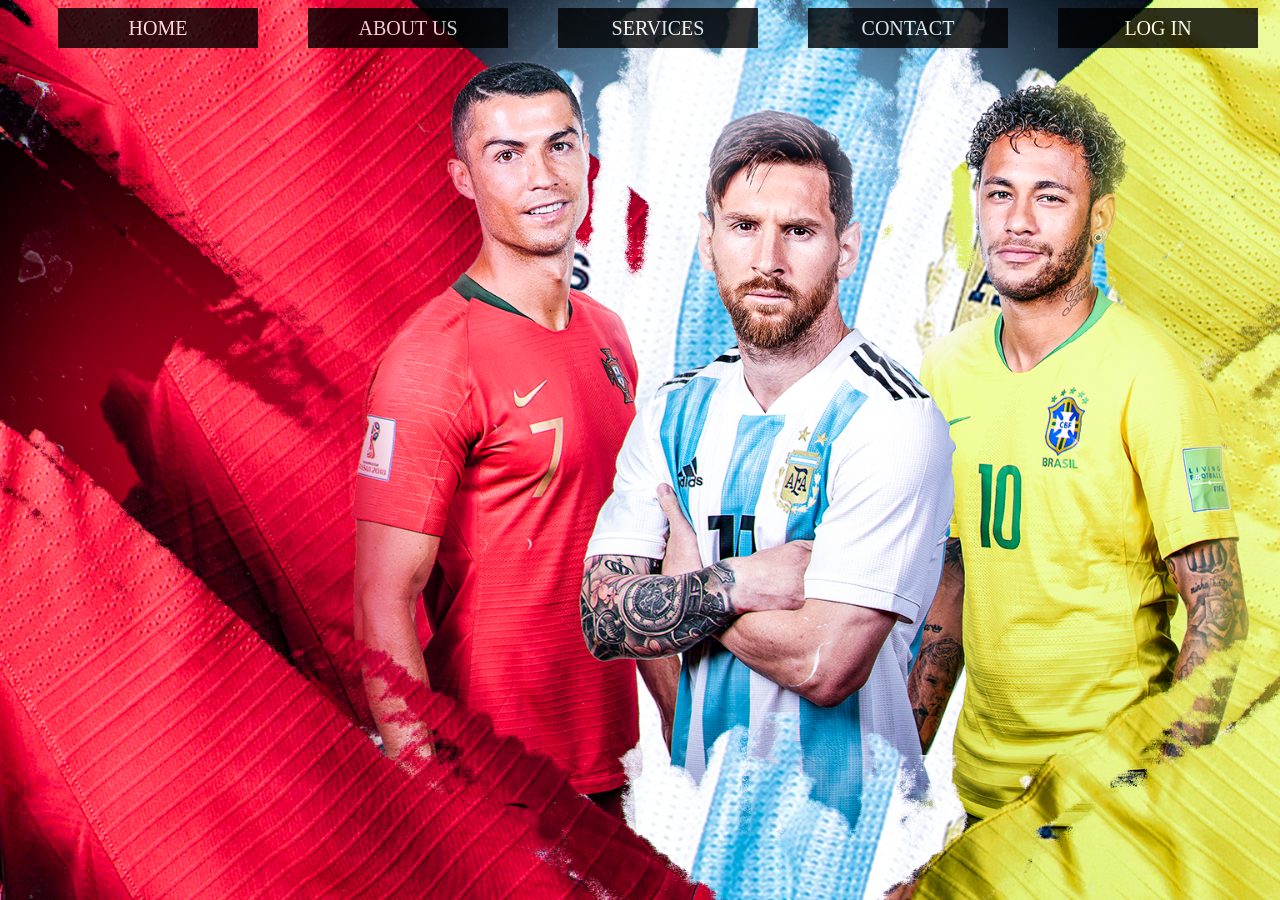
<file: index.html>
<!DOCTYPE html>
<html lang="en">
<head>
    <meta charset="UTF-8">
    <title> Sport Website </title>
    <link rel="stylesheet" type="text/css" href="style.css">
</head>
<body>
    <ul>
      <li> <a href="Home.html"> HOME </a> </li>
      <li> <a href="About us.html" target="_blank"> ABOUT US </a> </li>
      <li> <a href=""> SERVICES </a>
        <ul>
	        <li> <a href="Reservation.html" target="_blank"> Reservation </a> </li>
		      <li> <a href="Feedback.html" target="_blank"> Feedback </a> </li>
	      </ul>
	    </li>
      <li> <a href=""> CONTACT </a>
        <ul>
		    <li> <a href="https://www.facebook.com/abdurahman.idris.357" target="_blank"> Facebook </a> </li>
	      </ul>
      </li>
	    <li> <a href="Sign In.html" target="_blank"> LOG IN </a> </li>
    </ul>	
<br><br><br><br><br><br><br><br><br><br><br><br><br><br>
  </body>
</html>
    
</body>
</html>
</file>
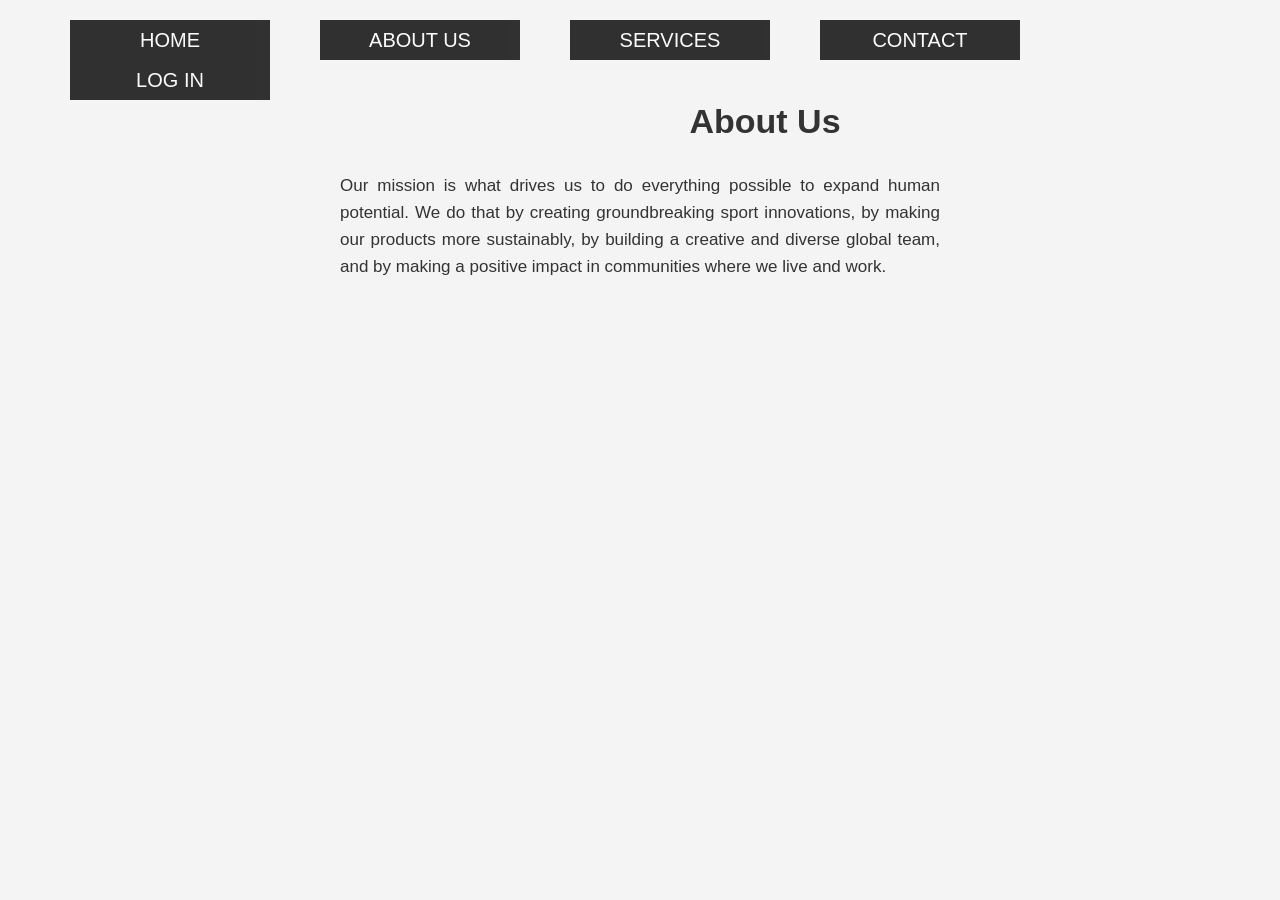
<file: About us.html>
<!DOCTYPE html>
<html lang="en">
<head>
  <meta charset="UTF-8">
  <meta name="viewport" content="width=device-width, initial-scale=1.0">
  <link rel="stylesheet" href="style1.css">
  <title>About Us</title>
  <style>
    body {
      margin: 0;
      font-family: Arial, sans-serif;
      font-size: 17px;
      color: #333;
      line-height: 1.6;
      padding: 20px;
      background-color: #f4f4f4;
    }

    h1 {
      text-align: center;
      color: #333;
    }

    p {
      max-width: 600px;
      margin: 20px auto;
      text-align: justify;
    }
  </style>
</head>
<body>
  <div>
    <ul>
      <li> <a href="Home.html"> HOME </a> </li>
      <li> <a href="About us.html" target="_blank"> ABOUT US </a> </li>
      <li> <a href=""> SERVICES </a>
        <ul>
          <li> <a href="Reservation.html" target="_blank"> Reservation </a> </li>
          <li> <a href="Feedback.html" target="_blank"> Feedback </a> </li>
        </ul>
      </li>
      <li> <a href=""> CONTACT </a>
        <ul>
        <li> <a href="https://www.facebook.com/abdurahman.idris.357" target="_blank"> Facebook </a> </li>
        </ul>
      </li>
      <li> <a href="Sign In.html" target="_blank"> LOG IN </a> </li>
    </ul>
  </div>
  <br><br>

  <h1>About Us</h1>
  <p>
    Our mission is what drives us to do everything possible to expand human potential. We do that by creating groundbreaking sport innovations,
    by making our products more sustainably, by building a creative and diverse global team, and by making a positive impact in communities where we live and work.
  </p>

</body>
</html>
</file>
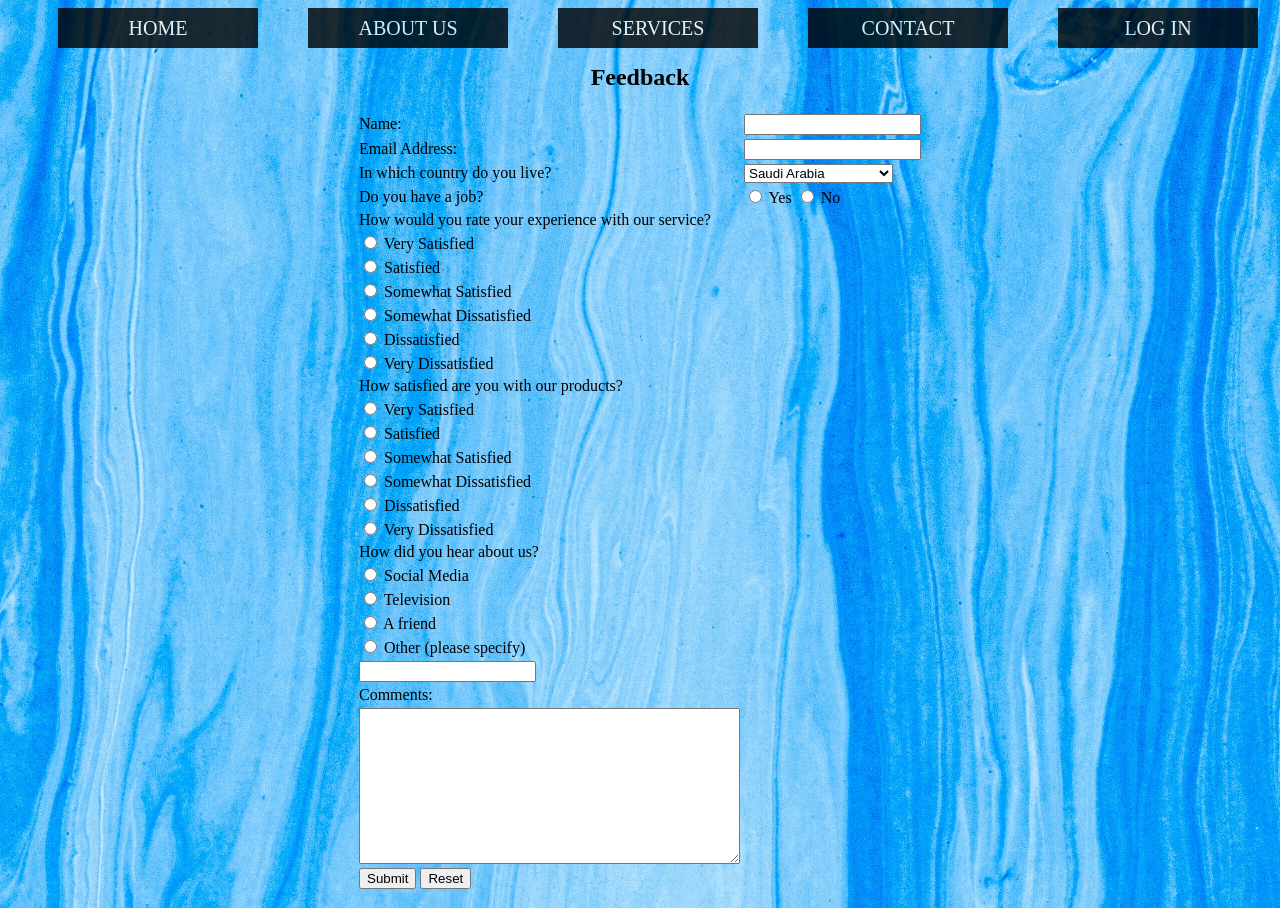
<file: Feedback.html>
<html>
<head>
  <title> Feedback </title>
  <script type="text/javascript">
  
    function lettersOnly(input){
	var regex = /[^a-z]/gi;
	input.value = input.value.replace(regex,"");
	
	}
  
  </script>
  
  <link rel="stylesheet" type="text/css" href="style1.css">
  <style>
    body{
    background-image: url("img_19.jpg");
    background-size: cover;
    color: black;
    }
	
  </style>
  
</head>
<body>

	<ul>
		<li> <a href="Home.html"> HOME </a> </li>
		<li> <a href="About us.html" target="_blank"> ABOUT US </a> </li>
		<li> <a href=""> SERVICES </a>
		  <ul>
			<li> <a href="Reservation.html" target="_blank"> Reservation </a> </li>
			<li> <a href="Feedback.html" target="_blank"> Feedback </a> </li>
		  </ul>
		</li>
		<li> <a href=""> CONTACT </a>
		  <ul>
		  <li> <a href="https://www.facebook.com/abdurahman.idris.357" target="_blank"> Facebook </a> </li>
		  </ul>
		</li>
		<li> <a href="Sign In.html" target="_blank"> LOG IN </a> </li>
	  </ul>
  
  <center>
  <br><br>
    <h2> Feedback </h2>
	  <form>
	    <table>
		  <tr>
		    <td> Name: </td>
		    <td> <input type="text" id="name" onkeyup="lettersOnly(this)" maxlength="10" required> </td>
		  </tr>
		  
		  <tr>
		    <td> Email Address: </td>
		    <td> <input type="email" required> </td>
		  </tr>
		  
		  <tr>
		    <td> In which country do you live? </td>
		    <td>
		      <select name="Countries" required>
			    <option> Algeria </option>
			    <option> Bahrain </option>
			    <option> Egypt </option> 
			    <option> Iran </option>
				<option> Iraq </option>
				<option> Jordan </option>
				<option> Kuwait </option>
				<option> Lebanon </option>
				<option> Libya </option>
				<option> Morocco </option>
				<option> Oman </option>
				<option> Palestine </option>
				<option> Qatar </option>
				<option selected> Saudi Arabia </option>
				<option> Syria </option>
			    <option> Tunisia </option>
			    <option> Turkey </option>
			    <option> United Arab Emirates </option>
			    <option> Yemen </option>
			  </select> 
		    </td>
		  </tr>
		  
		  <tr>
		    <td> Do you have a job? </td>
		    <td> 
			  <input type="radio" name="job" required> Yes 
			  <input type="radio" name="job" required> No
			</td>
		  </tr>
		  
		  <tr>
		    <td> How would you rate your experience with our service? </td>
		  </tr>
		  
		  <tr>
		    <td> <input type="radio" name="rate" required> Very Satisfied </td>
		  </tr>
		  
          <tr>
		    <td> <input type="radio" name="rate" required> Satisfied </td>
          </tr>	
		  
          <tr>
		    <td> <input type="radio" name="rate" required> Somewhat Satisfied </td>
		  </tr>
		  
		  <tr>
		    <td> <input type="radio" name="rate" required> Somewhat Dissatisfied </td>
          </tr>		  
		  
          <tr>
		    <td> <input type="radio" name="rate" required> Dissatisfied </td>
          </tr>		  
			 
		  <tr>
		    <td> <input type="radio" name="rate" required> Very Dissatisfied </td>
          </tr>
		  
		  <tr>
		  <td> How satisfied are you with our products? </td>
		  </tr>
		  
		  <tr>
		    <td> <input type="radio" name="rate" required> Very Satisfied </td>
		  </tr>
		  
          <tr>
		    <td> <input type="radio" name="rate" required> Satisfied </td>
          </tr>	
		  
          <tr>
		    <td> <input type="radio" name="rate" required> Somewhat Satisfied </td>
		  </tr>
		  
		  <tr>
		    <td> <input type="radio" name="rate" required> Somewhat Dissatisfied </td>
          </tr>		  
		  
          <tr>
		    <td> <input type="radio" name="rate" required> Dissatisfied </td>
          </tr>		  
			 
		  <tr>
		    <td> <input type="radio" name="rate" required> Very Dissatisfied </td>
          </tr>
		  
		  <tr>
		    <td> How did you hear about us? </td>
		  </tr>
		    
		  <tr>
		    <td> 
			  <input type="radio" name="source" required> Social Media
		    </td>
		  </tr>
		  
		  <tr>
		    <td> 
			  <input type="radio" name="source" required> Television
		    </td>
		  </tr>
		  
		  <tr>
		    <td> 
			  <input type="radio" name="source" required> A friend
		    </td>
		  </tr>
		  
		  <tr>
		    <td> 
			  <input type="radio" name="source" required> Other (please specify)
		    </td>
		  </tr>
		  
		  <tr>
		    <td> 
			  <input type="text">
		    </td>
		  </tr>
		  
		  <tr>
		    <td> Comments: </td>
		  </tr>
		  
		  <tr>
		    <td> <textarea name="comment" rows="10" cols="45"> </textarea> </td>
		  </tr>
		  
		  <tr>
		    <td> 
		      <input type="submit" name="submit" value="Submit" style="cursor: pointer;">
			  <input type="reset">
		    </td>
		  </tr>
		  

      </table>
    </form>
  </center>
</body>
</html>
</file>
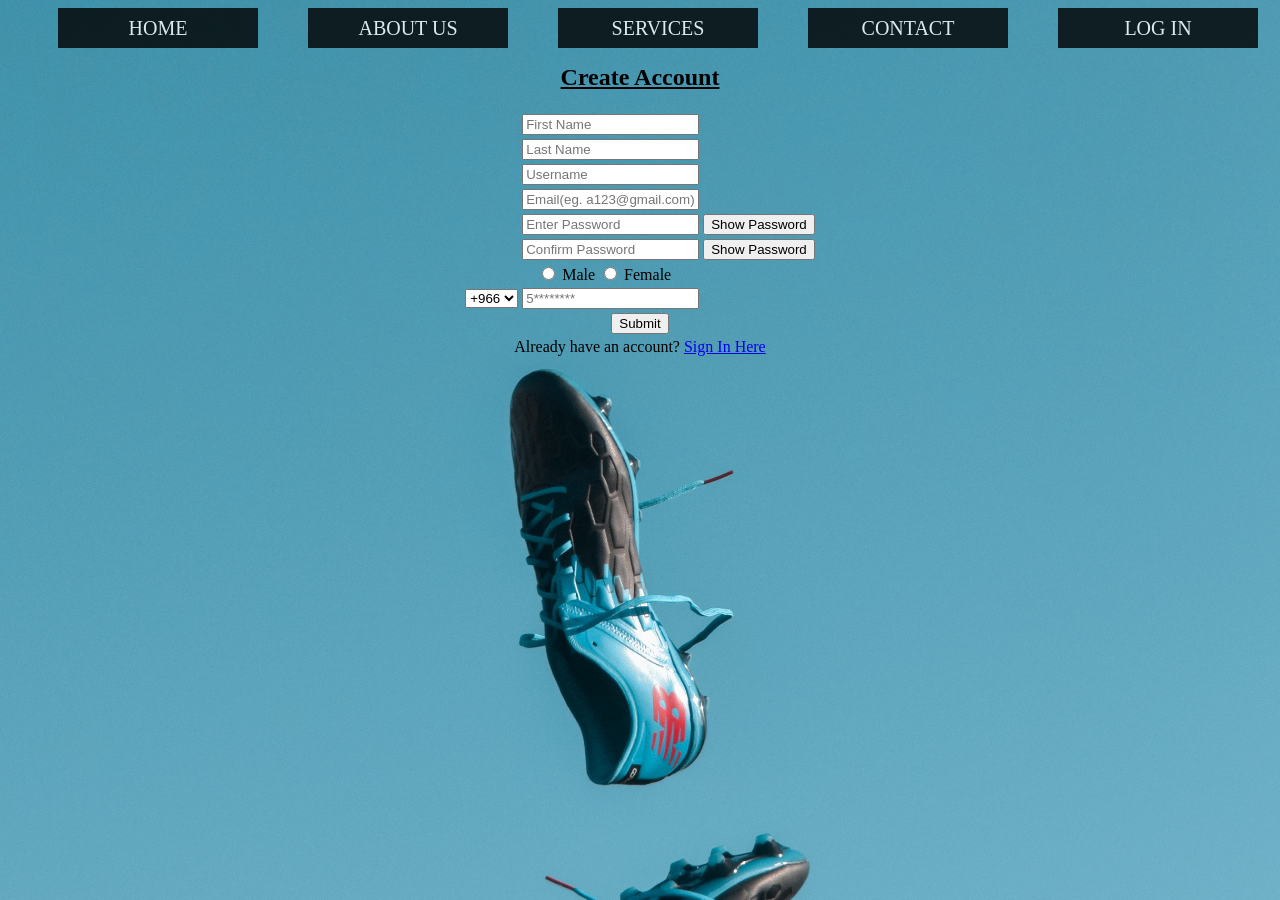
<file: Registration.html>
<html>
<head>
  <title> Register </title>
  
  <script type="text/javascript">
    function Password1(){
	var x = document.getElementById("pass");
	var y = document.getElementById("togglepass1");
	
	
	if(x.type =="password"){
	  x.type ="text"
	  y.value ="Hide Password";
	
	}else{
	  x.type ="password";
	  y.value ="Show Password";
	}
	}
    
	function Password2(){
	var x = document.getElementById("confirm pass");
	var y = document.getElementById("togglepass2");
	
	
	if(x.type =="password"){
	  x.type ="text"
	  y.value ="Hide Password";
	
	}else{
	  x.type ="password";
	  y.value ="Show Password";
	}
	} 
  
    function Validate(){
    var password = document.getElementById("pass").value;
    var confirmPassword = document.getElementById("confirm pass").value;
	
	
    if (password != confirmPassword){
      alert("Passwords do not match.");
      return false;
      }
	  
      }

    function lettersOnly(input){
	var regex = /[^a-z]/gi;
	input.value = input.value.replace(regex,"");
	
	}
	
	function numbersOnly(input){
	var regex = /[^0-9]/g;
	input.value = input.value.replace(regex,"");
	
	}

  </script>
  
  <link rel="stylesheet" type="text/css" href="style1.css">
  <style>
    body {
	background-image: url("img_20.jpg");
	background-size: cover;
	}


  </style>

  
</head>
<body>

	<ul>
		<li> <a href="Home.html"> HOME </a> </li>
		<li> <a href="About us.html" target="_blank"> ABOUT US </a> </li>
		<li> <a href=""> SERVICES </a>
		  <ul>
			<li> <a href="Reservation.html" target="_blank"> Reservation </a> </li>
			<li> <a href="Feedback.html" target="_blank"> Feedback </a> </li>
		  </ul>
		</li>
		<li> <a href=""> CONTACT </a>
		  <ul>
		  <li> <a href="https://www.facebook.com/abdurahman.idris.357" target="_blank"> Facebook </a> </li>
		  </ul>
		</li>
		<li> <a href="Sign In.html" target="_blank"> LOG IN </a> </li>
	  </ul>
  
  <center>
  <br><br>
    <h2><u> Create Account </u></h2>
	<form>
	  <table>
	    <tr>
		  <td align="right"> <input type="text" id="firstname" placeholder="First Name" onkeyup="lettersOnly(this)" maxlength="10" required> </td>
		</tr>
	    
		<tr>
		  <td align="right"> <input type="text" id="lastname" placeholder="Last Name" onkeyup="lettersOnly(this)" maxlength="10" required> </td>
		</tr>
		
	    <tr>
		  <td align="right"> <input type="text" placeholder="Username" required> </td>
		</tr>
		
		<tr>
          <td align="right"> <input type="email" placeholder="Email(eg. a123@gmail.com)" required> </td>
		</tr>
		
		<tr>
          <td align="right"> <input type="password" id="pass" placeholder="Enter Password" pattern=".{8,16}" required title="8 to 16 characters"> </td>
		  
		  <td>
		    <!-- toggle password visibility -->
			<input type="button" id="togglepass1" value="Show Password" style="cursor: pointer;" onclick="Password1()">
		  </td>
		</tr>
		
		<tr>
		  <td align="right"> <input type="password" id="confirm pass" placeholder="Confirm Password" pattern=".{8,16}" required title="8 to 16 characters"> </td>
		  
		  <td>
		    <!-- toggle password visibility -->
			<input type="button" id="togglepass2" value="Show Password" style="cursor: pointer;" onclick="Password2()">
		  
		  </td>
		<tr>
		  <td align="center"> &nbsp;&nbsp;&nbsp;&nbsp;&nbsp;&nbsp;&nbsp;&nbsp;&nbsp;&nbsp;
		    <input type="radio" name="gender" style="cursor: pointer;" required> Male
			<input type="radio" name="gender" style="cursor: pointer;" required> Female
		  </td>
		</tr>	
		
		<tr>
		  <td align="center">
		    <select name="Country Code">
			  <option> +20 </option>
			  <option> +90 </option>
			  <option> +98 </option>
			  <option> +212 </option>
			  <option> +213 </option>
			  <option> +216 </option>
			  <option> +218 </option>
			  <option> +961 </option>
			  <option> +962 </option>
			  <option> +963 </option>
			  <option> +964 </option>
			  <option> +965 </option>
			  <option selected> +966 </option>
			  <option> +967 </option>
			  <option> +968 </option>
			  <option> +970 </option>
			  <option> +971 </option>
			  <option> +973 </option>
			  <option> +974 </option>
			</select>
			<input type="mobile" name="mobile no." placeholder="5********" onkeyup="numbersOnly(this)" maxlength="9" required>
		  </td>
		</tr>	
		
		<tr>
		  <td colspan="2" align="center"> 
		  <input type="submit" name="submit" value="Submit" style="cursor: pointer;" onclick="return Validate()">
		  </td>
		</tr>
		
		<tr>
		  <td colspan="2" align="center"> Already have an account? <a href="Sign In.html"> Sign In Here </a> </td>
		</tr>
	
	
	  </table>
	</form>
  </center>
</body>
</html>
</file>
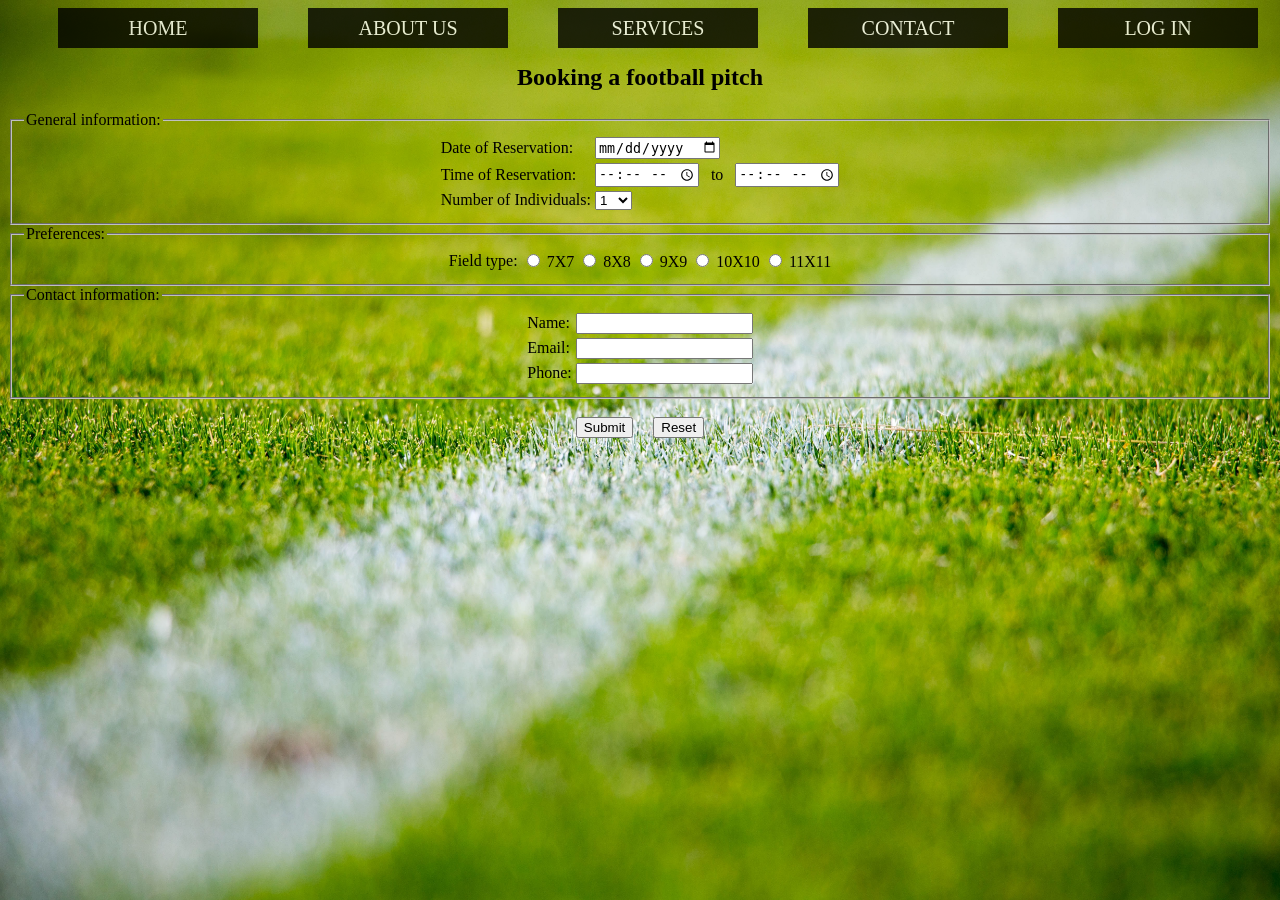
<file: Reservation.html>
<html>
<head>
  <title> Reservation </title>
  <link rel="stylesheet" type="text/css" href="style1.css">
  
  <script type="text/javascript">
  
    function lettersOnly(input){
	var regex = /[^a-z]/gi;
	input.value = input.value.replace(regex,"");
	
	}
  
  </script>
  
  <style>
    body {
	background-image: url("img_18.jpg");
	background-size: cover;
	}


  </style>
  
</head>
<body>
  
	<ul>
		<li> <a href="Home.html"> HOME </a> </li>
		<li> <a href="About us.html" target="_blank"> ABOUT US </a> </li>
		<li> <a href=""> SERVICES </a>
		  <ul>
			<li> <a href="Reservation.html" target="_blank"> Reservation </a> </li>
			<li> <a href="Feedback.html" target="_blank"> Feedback </a> </li>
		  </ul>
		</li>
		<li> <a href=""> CONTACT </a>
		  <ul>
		  <li> <a href="https://www.facebook.com/abdurahman.idris.357" target="_blank"> Facebook </a> </li>
		  </ul>
		</li>
		<li> <a href="Sign In.html" target="_blank"> LOG IN </a> </li>
	  </ul>
  
  <center>
  <br><br>
    <h2> Booking a football pitch </h2>
	  <form>
	    <fieldset>
          <legend> General information: </legend>
		    <table>
		      <tr>
		        <td> Date of Reservation: </td>
                <td> <input type="date" name="date" required> </td>
		      </tr>
			
		      <tr>
                <td> Time of Reservation: </td>
                <td>
				  <input type="time" name="time" required> &nbsp; to &nbsp; <input type="time" name="time" required>
				</td>
			  </tr>
			
			  <tr>
			    <td> Number of Individuals: </td>
			    <td>
                  <select required>
				    <option> 1 </option>
				    <option> 2 </option>
				    <option> 3 </option>
				    <option> 4 </option>
				    <option> 5 </option>
				    <option> 6 </option>
				    <option> 7 </option>
				    <option> 8 </option>
				    <option> 9 </option>
				    <option> 10 </option>
				    <option> 11 </option>
				    <option> 12 </option>
				    <option> 13 </option>
				    <option> 14 </option>
				    <option> 15 </option>
				    <option> 16 </option>
				    <option> 17 </option>
				    <option> 18 </option>
				    <option> 19 </option>
				    <option> 20 </option>
				    <option> 21 </option>
				    <option> 22 </option>
				    <option> 23 </option>
				    <option> 24 </option>
				  </select>				
				</td>
		    </table>
          </fieldset>
	  
	      <fieldset>
            <legend> Preferences: </legend>
		      <table>
		        <tr>
		          <td> Field type: </td>
                  <td align="right"> <input type="radio" name="field" required> 7X7 </td>
				  <td> <input type="radio" name="field" required> 8X8 </td>
				  <td> <input type="radio" name="field" required> 9X9 </td>
				  <td> <input type="radio" name="field" required> 10X10 </td>
				  <td> <input type="radio" name="field" required> 11X11 </td>
		        </tr>
		      </table>
            </fieldset>
	  
	  
	  
	  
	  
	  
	  
	      <fieldset>
            <legend> Contact information: </legend>
		      <table>
		        <tr>
		          <td> Name: </td>
                  <td> <input type="text" name="name" required> </td>
		        </tr>
			
		        <tr>
                  <td> Email: </td>
                  <td> <input type="email" name="email" required> </td>
			    </tr>
			
			    <tr>
			      <td> Phone: </td>
			      <td> <input type="text" name="phone" required> </td>
		      </table>
            </fieldset>
			<br>
			<input type="submit" value="Submit"> &nbsp;&nbsp;&nbsp;
			<input type="reset" value="Reset">
      </form>
</body>
</html>
</file>
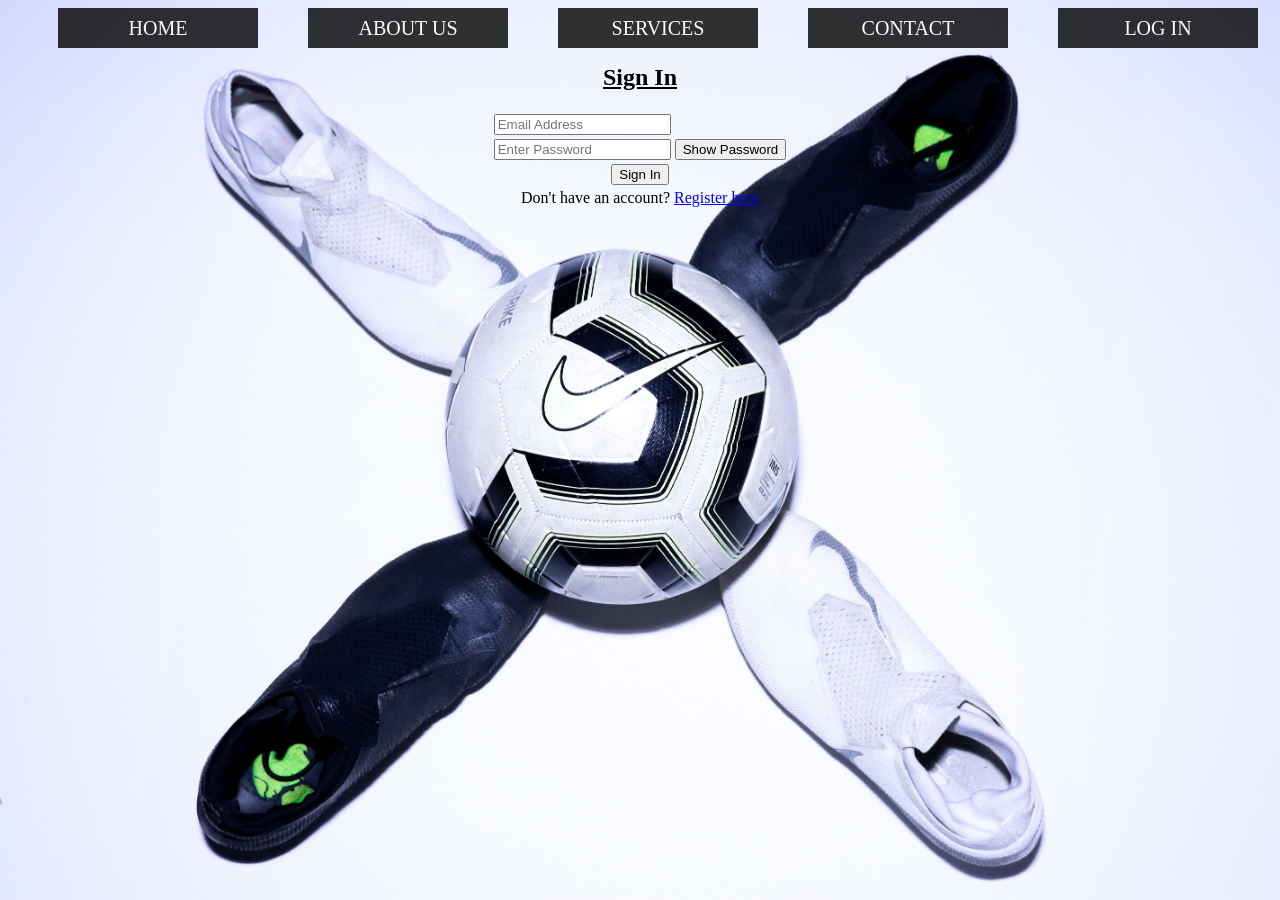
<file: Sign In.html>
<html>
<head>
  <title> Sign In </title>
  <link rel="stylesheet" type="text/css" href="style1.css">
  <script>
	function Password1(){
	var x = document.getElementById("pass");
	var y = document.getElementById("togglepass1");
	
	
	if(x.type =="password"){
	  x.type ="text"
	  y.value ="Hide Password";
	
	}else{
	  x.type ="password";
	  y.value ="Show Password";
	}
	}
	
  </script>
  
  <style>
    body {
	background-image: url("img_29.jpg");
	background-size: cover;
	background-position: top;
	}


  </style>
  
</head>

<body>
  
	<ul>
		<li> <a href="Home.html"> HOME </a> </li>
		<li> <a href="About us.html" target="_blank"> ABOUT US </a> </li>
		<li> <a href=""> SERVICES </a>
		  <ul>
			<li> <a href="Reservation.html" target="_blank"> Reservation </a> </li>
			<li> <a href="Feedback.html" target="_blank"> Feedback </a> </li>
		  </ul>
		</li>
		<li> <a href=""> CONTACT </a>
		  <ul>
		  <li> <a href="https://www.facebook.com/abdurahman.idris.357" target="_blank"> Facebook </a> </li>
		  </ul>
		</li>
		<li> <a href="Sign In.html" target="_blank"> LOG IN </a> </li>
	  </ul> <br>
  <center>
  <br>
    <h2><u> Sign In </u></h2>
    <form>
      <table>
	    <tr>
		  <td align="right"> <input type="email" name="email" placeholder="Email Address" required> </td>
		</tr> 
        
        <tr>
          <td align="right"> <input type="password" id="pass" placeholder="Enter Password" pattern=".{8,16}" required title="8 to 16 characters"> </td>
		  
		  <td>
		    <!-- toggle password visibility -->
			<input type="button" id="togglepass1" value="Show Password" style="cursor: pointer;" onclick="Password1()">
		  </td>
        </tr>		  

	    <tr>
		  <td colspan="2" align="center"> <input type="submit" value="Sign In" style="cursor: pointer;"> </td>
		</tr>
		
		<tr>
		   <td colspan="2" align="center"> Don't have an account? <a href="Registration.html"> Register here </a> </td>
		</tr>
		
	  </table>
	</form>
  </center>
</body>  
</html>
</file>
<file: style.css>
body{
	background-image: url("img_6.jpg");
	background-size: cover;
	background-attachment: fixed;
	color: black;
}
  
ul{
  margin: 0px;
  padding: 0px;
  list-style-type: none;
}


ul li{
     float: left;
     width: 200px;
     height: 40px;
     background-color: black;
     line-height: 40px;
     text-align: center;
     font-size: 20px;
     opacity: .8;
	 margin-left:50px;
}


ul li a{
	text-decoration:none;
	color: white;
	display: block;
	transition: 2s background-color ease 0s;
}


ul li a:hover{
	background-color: green;	

}


ul li ul li{
	display: none;
	
}


ul li:hover ul li{
	display: block;
}
</file>
<file: style1.css>
h1 {
  text-align: center;
  color: #333;
  margin-top: 20px;
}

ul{
  margin: 0px;
  padding: 0px;
  list-style-type: none;
}


ul li{
     float: left;
     width: 200px;
     height: 40px;
     background-color: black;
     line-height: 40px;
     text-align: center;
     font-size: 20px;
     opacity: .8;
	 margin-left:50px;
}


ul li a{
	text-decoration:none;
	color: white;
	display: block;
	transition: 2s background-color ease 0s;
}


ul li a:hover{
	background-color: green;	

}


ul li ul li{
	display: none;
	
}


ul li:hover ul li{
	display: block;
}
</file>
